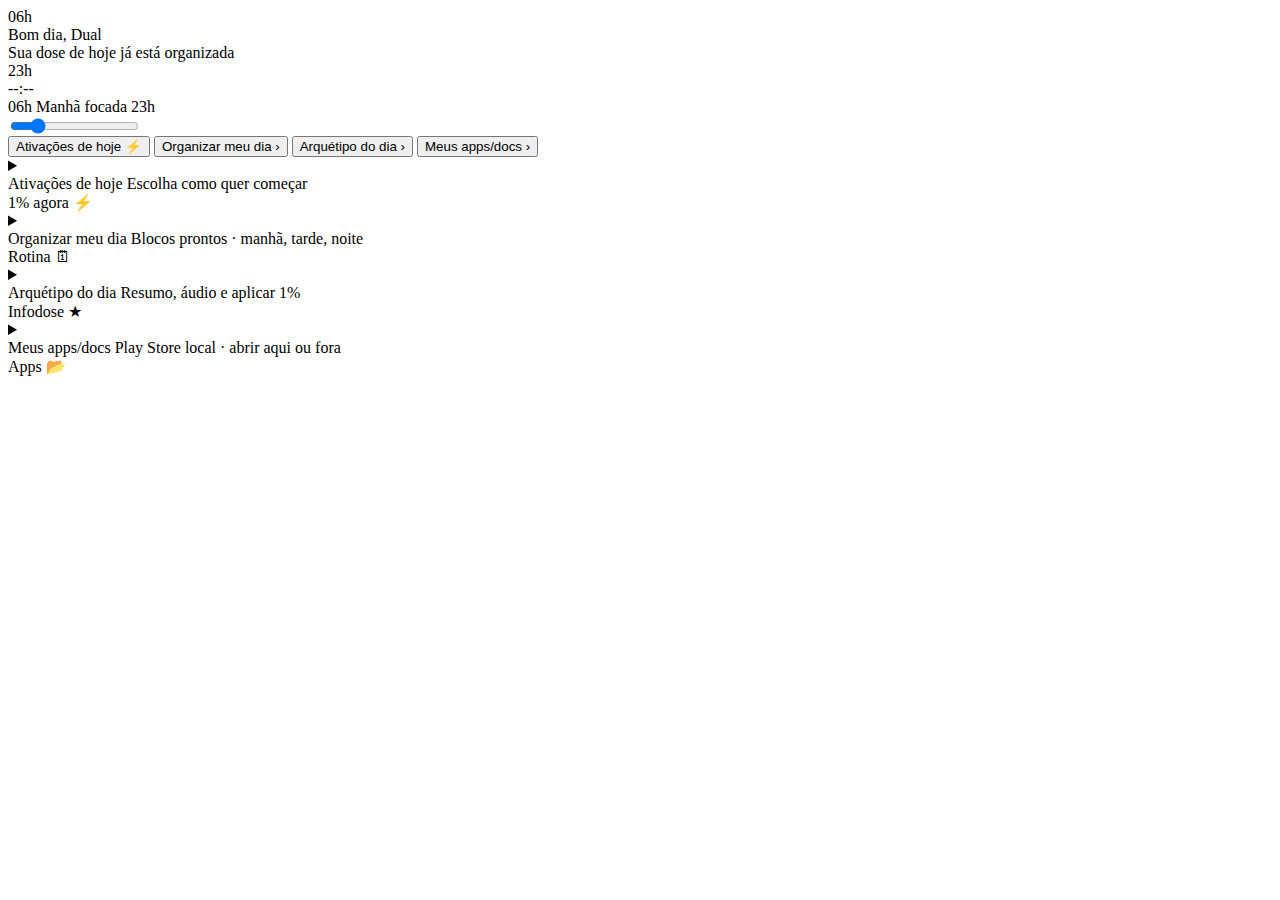
<file: oiDoDia3.html>
<body data-mood="manha">
  <div class="app">
    <!-- HERO -->
    <section class="hero-card">
      <div class="hero-top">
        <span class="hero-hour-label">06h</span>
        <div class="hero-main">
          <div class="hero-greeting" id="heroGreeting">Bom dia, Dual</div>
          <div class="hero-subtitle" id="heroSubtitle">
            Sua dose de hoje já está organizada
          </div>
        </div>
        <span class="hero-hour-label">23h</span>
      </div>

      <div class="hero-meta-row">
        <span class="time-chip" id="timeNow">--:--</span>
      </div>

      <div class="hero-slider">
        <div class="hero-slider-row">
          <span>06h</span>
          <span id="moodLabel" class="label-mood">Manhã focada</span>
          <span>23h</span>
        </div>
        <div class="range-wrap">
          <div id="rangeFill" class="range-fill"></div>
        </div>
        <input id="timeRange" type="range" min="6" max="23" value="9" class="hero-range" />
      </div>
    </section>

    <!-- MENU PRINCIPAL -->
    <nav class="menu-list">
      <button class="menu-item primary" data-target="ativacoes">
        <span class="menu-text">Ativações de hoje</span>
        <span class="menu-icon">⚡</span>
      </button>

      <button class="menu-item" data-target="organizar">
        <span class="menu-text">Organizar meu dia</span>
        <span class="menu-chevron">›</span>
      </button>

      <button class="menu-item" data-target="arquetipo">
        <span class="menu-text">Arquétipo do dia</span>
        <span class="menu-chevron">›</span>
      </button>

      <button class="menu-item documents" data-target="docs">
        <span class="menu-text">
          Meus <span class="menu-text-accent">apps/docs</span>
        </span>
        <span class="menu-chevron">›</span>
      </button>
    </nav>

    <!-- STACKS MINI -->
    <details class="stack" id="stack-ativacoes">
      <summary class="stack-summary">
        <div class="stack-main">
          <span class="stack-title">Ativações de hoje</span>
          <span class="stack-sub">Escolha como quer começar</span>
        </div>
        <div class="stack-meta">
          <span class="stack-pill">1% agora</span>
          <span class="stack-icon">⚡</span>
        </div>
      </summary>
      <div class="stack-body">
        <ul class="panel-list">
          <li class="panel-row"><strong>Agora · 25min</strong></li>
          <li class="panel-row"><strong>Janela de foco</strong></li>
          <li class="panel-row"><strong>Recarregar</strong></li>
        </ul>
      </div>
    </details>

    <details class="stack" id="stack-organizar">
      <summary class="stack-summary">
        <div class="stack-main">
          <span class="stack-title">Organizar meu dia</span>
          <span class="stack-sub">Blocos prontos · manhã, tarde, noite</span>
        </div>
        <div class="stack-meta">
          <span class="stack-pill">Rotina</span>
          <span class="stack-icon">🗓</span>
        </div>
      </summary>
      <div class="stack-body">
        <ul class="panel-list">
          <li class="panel-row"><strong>Manhã</strong></li>
          <li class="panel-row"><strong>Tarde</strong></li>
          <li class="panel-row"><strong>Noite</strong></li>
        </ul>
      </div>
    </details>

    <details class="stack" id="stack-arquetipo">
      <summary class="stack-summary">
        <div class="stack-main">
          <span class="stack-title">Arquétipo do dia</span>
          <span class="stack-sub">Resumo, áudio e aplicar 1%</span>
        </div>
        <div class="stack-meta">
          <span class="stack-pill">Infodose</span>
          <span class="stack-icon">★</span>
        </div>
      </summary>
      <div class="stack-body">
        <ul class="panel-list">
          <li class="panel-row"><strong>Resumo ★</strong></li>
          <li class="panel-row"><strong>Ouvir ⏱</strong></li>
          <li class="panel-row"><strong>Aplicar 1%</strong></li>
        </ul>
      </div>
    </details>

    <!-- STACK: APPS/DOCS PLAY STORE -->
    <details class="stack" id="stack-docs">
      <summary class="stack-summary">
        <div class="stack-main">
          <span class="stack-title">Meus apps/docs</span>
          <span class="stack-sub">Play Store local · abrir aqui ou fora</span>
        </div>
        <div class="stack-meta">
          <span class="stack-pill">Apps</span>
          <span class="stack-icon">📂</span>
        </div>
      </summary>
      <div class="stack-body">
        <div class="docs-filters">
          <button class="docs-filter-pill active" data-filter="todos">Todos</button>
          <button class="docs-filter-pill" data-filter="estudo">Estudo</button>
          <button class="docs-filter-pill" data-filter="trabalho">Trabalho</button>
          <button class="docs-filter-pill" data-filter="pessoal">Pessoal</button>
        </div>
        <div id="docsList" class="docs-list">
          <!-- itens são montados via JS com base no array base + localStorage -->
        </div>
      </div>
    </details>

    <!-- VIEWER DESTACÁVEL -->
    <section class="viewer-card" id="appViewer" hidden>
      <div class="viewer-header">
        <div class="viewer-title" id="viewerTitle">Nenhum app aberto</div>
        <div class="viewer-actions">
          <button class="viewer-btn primary" id="viewerOpenOutside">Abrir fora</button>
          <button class="viewer-btn" id="viewerClose">Fechar</button>
        </div>
      </div>
      <div class="viewer-body">
        <iframe id="viewerFrame" src="about:blank" loading="lazy"></iframe>
      </div>
    </section>
  </div>
</file>
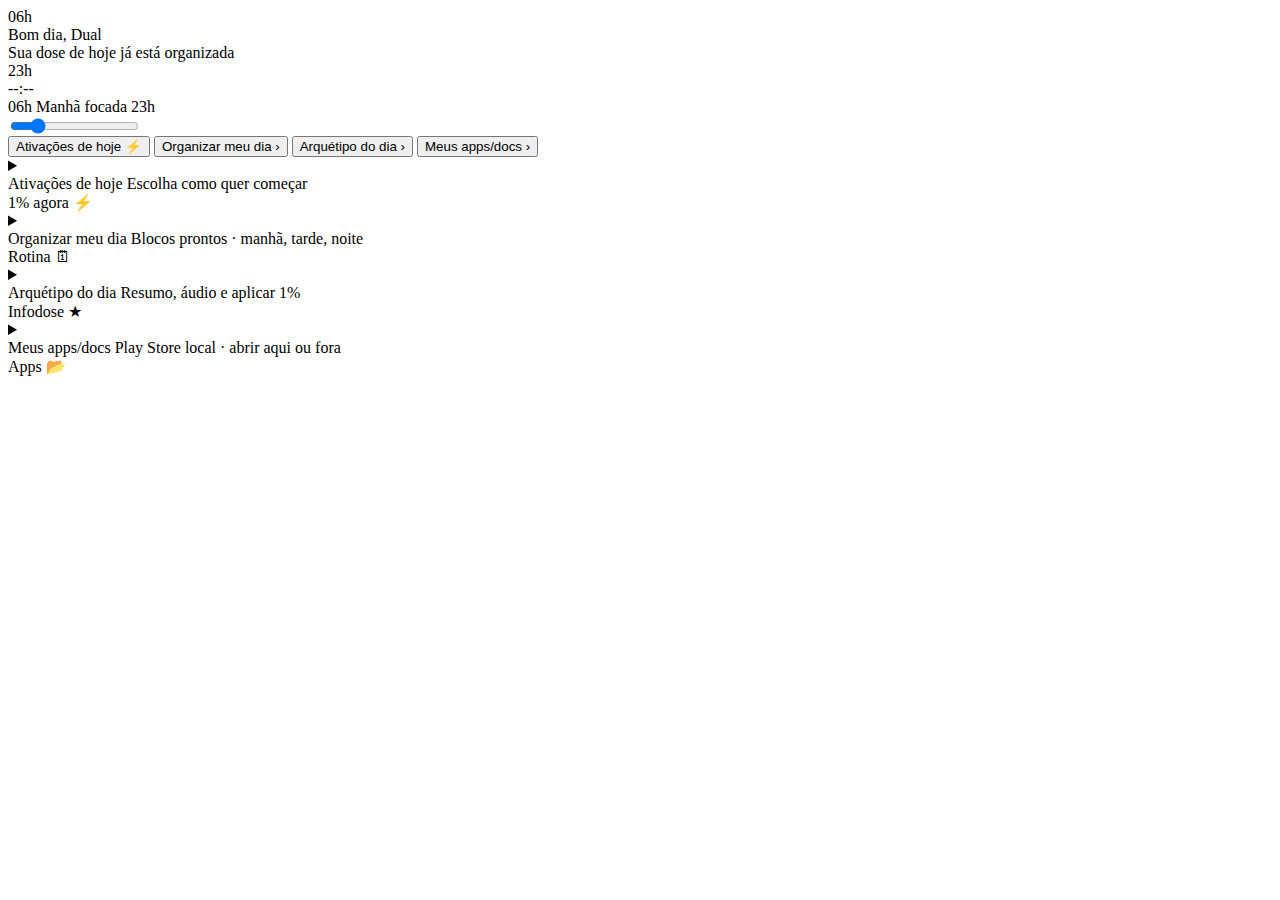
<file: oiDual-oiDoDia-divs.html>
<body data-mood="manha">
  <div class="app">
    <!-- HERO -->
    <section class="hero-card">
      <div class="hero-top">
        <span class="hero-hour-label">06h</span>
        <div class="hero-main">
          <div class="hero-greeting" id="heroGreeting">Bom dia, Dual</div>
          <div class="hero-subtitle" id="heroSubtitle">
            Sua dose de hoje já está organizada
          </div>
        </div>
        <span class="hero-hour-label">23h</span>
      </div>

      <div class="hero-meta-row">
        <span class="time-chip" id="timeNow">--:--</span>
      </div>

      <div class="hero-slider">
        <div class="hero-slider-row">
          <span>06h</span>
          <span id="moodLabel" class="label-mood">Manhã focada</span>
          <span>23h</span>
        </div>
        <div class="range-wrap">
          <div id="rangeFill" class="range-fill"></div>
        </div>
        <input id="timeRange" type="range" min="6" max="23" value="9" class="hero-range">
      </div>
    </section>

    <!-- MENU PRINCIPAL -->
    <nav class="menu-list">
      <button class="menu-item primary" data-target="ativacoes">
        <span class="menu-text">Ativações de hoje</span>
        <span class="menu-icon">⚡</span>
      </button>

      <button class="menu-item" data-target="organizar">
        <span class="menu-text">Organizar meu dia</span>
        <span class="menu-chevron">›</span>
      </button>

      <button class="menu-item" data-target="arquetipo">
        <span class="menu-text">Arquétipo do dia</span>
        <span class="menu-chevron">›</span>
      </button>

      <button class="menu-item documents" data-target="docs">
        <span class="menu-text">
          Meus <span class="menu-text-accent">apps/docs</span>
        </span>
        <span class="menu-chevron">›</span>
      </button>
    </nav>

    <!-- STACKS MINI -->
    <details class="stack" id="stack-ativacoes">
      <summary class="stack-summary">
        <div class="stack-main">
          <span class="stack-title">Ativações de hoje</span>
          <span class="stack-sub">Escolha como quer começar</span>
        </div>
        <div class="stack-meta">
          <span class="stack-pill">1% agora</span>
          <span class="stack-icon">⚡</span>
        </div>
      </summary>
      <div class="stack-body">
        <ul class="panel-list">
          <li class="panel-row"><strong>Agora · 25min</strong></li>
          <li class="panel-row"><strong>Janela de foco</strong></li>
          <li class="panel-row"><strong>Recarregar</strong></li>
        </ul>
      </div>
    </details>

    <details class="stack" id="stack-organizar">
      <summary class="stack-summary">
        <div class="stack-main">
          <span class="stack-title">Organizar meu dia</span>
          <span class="stack-sub">Blocos prontos · manhã, tarde, noite</span>
        </div>
        <div class="stack-meta">
          <span class="stack-pill">Rotina</span>
          <span class="stack-icon">🗓</span>
        </div>
      </summary>
      <div class="stack-body">
        <ul class="panel-list">
          <li class="panel-row"><strong>Manhã</strong></li>
          <li class="panel-row"><strong>Tarde</strong></li>
          <li class="panel-row"><strong>Noite</strong></li>
        </ul>
      </div>
    </details>

    <details class="stack" id="stack-arquetipo">
      <summary class="stack-summary">
        <div class="stack-main">
          <span class="stack-title">Arquétipo do dia</span>
          <span class="stack-sub">Resumo, áudio e aplicar 1%</span>
        </div>
        <div class="stack-meta">
          <span class="stack-pill">Infodose</span>
          <span class="stack-icon">★</span>
        </div>
      </summary>
      <div class="stack-body">
        <ul class="panel-list">
          <li class="panel-row"><strong>Resumo ★</strong></li>
          <li class="panel-row"><strong>Ouvir ⏱</strong></li>
          <li class="panel-row"><strong>Aplicar 1%</strong></li>
        </ul>
      </div>
    </details>

    <!-- STACK: APPS/DOCS PLAY STORE -->
    <details class="stack" id="stack-docs">
      <summary class="stack-summary">
        <div class="stack-main">
          <span class="stack-title">Meus apps/docs</span>
          <span class="stack-sub">Play Store local · abrir aqui ou fora</span>
        </div>
        <div class="stack-meta">
          <span class="stack-pill">Apps</span>
          <span class="stack-icon">📂</span>
        </div>
      </summary>
      <div class="stack-body">
        <div class="docs-filters">
          <button class="docs-filter-pill active" data-filter="todos">Todos</button>
          <button class="docs-filter-pill" data-filter="estudo">Estudo</button>
          <button class="docs-filter-pill" data-filter="trabalho">Trabalho</button>
          <button class="docs-filter-pill" data-filter="pessoal">Pessoal</button>
        </div>
        <div id="docsList" class="docs-list">
          <!-- itens são montados via JS com base no array base + localStorage -->
        </div>
      </div>
    </details>

    <!-- VIEWER DESTACÁVEL -->
    <section class="viewer-card" id="appViewer" hidden="">
      <div class="viewer-header">
        <div class="viewer-title" id="viewerTitle">Nenhum app aberto</div>
        <div class="viewer-actions">
          <button class="viewer-btn primary" id="viewerOpenOutside">Abrir fora</button>
          <button class="viewer-btn" id="viewerClose">Fechar</button>
        </div>
      </div>
      <div class="viewer-body">
        <iframe id="viewerFrame" src="about:blank" loading="lazy"></iframe>
      </div>
    </section>
  </div>

  

<script src="https://kodux78k.github.io/oiDual--Y-/js/oiDoDia2.js"></script>
</file>
